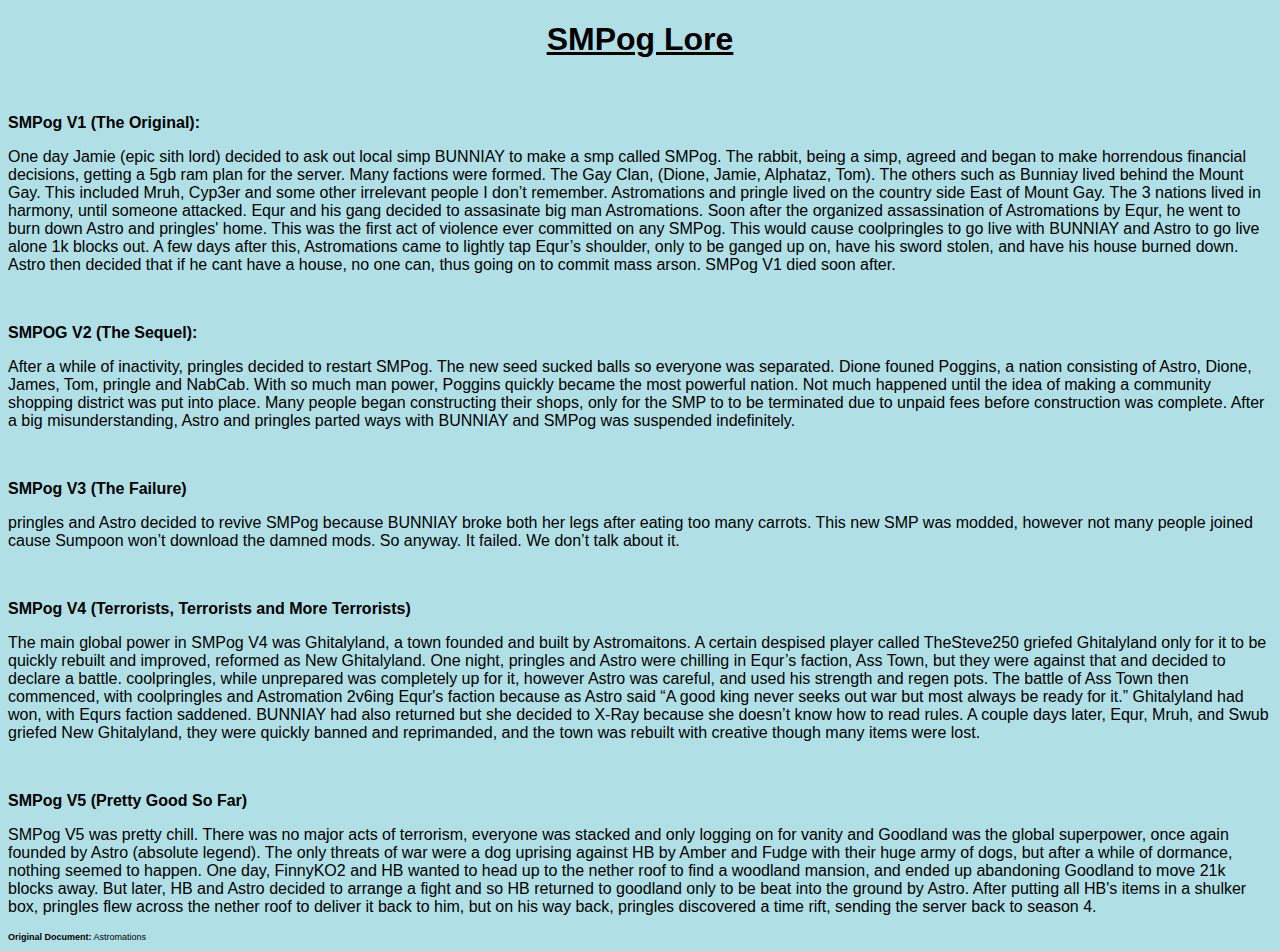
<file: lore.html>
<!DOCTYPE html>
<html>
<head>
 <title>SMPog Lore</title>
        <link rel="shortcut icon" type="image/jpg" href="images/favicon.ico"/>
 <style>
 p {
  font-family: Arial, Helvetica, sans-serif;
}  
  
 h1 {
  font-family: Arial, Helvetica, sans-serif;
}  

 .f {
  font-size: 9px;
}
  </style>
</head>
<body style="background-color:powderblue;">
<h1 style="text-align: center;"><span style="text-decoration: underline;"><strong>SMPog Lore</strong></span></h1>
<p>&nbsp;</p>
<p><strong>SMPog V1 (The Original):</strong></p>
<p>One day Jamie (epic sith lord) decided to ask out local simp BUNNIAY to make a smp called SMPog. The rabbit, being a simp, agreed and began to make horrendous financial decisions, getting a 5gb ram plan for the server. Many factions were formed. The Gay Clan, (Dione, Jamie, Alphataz, Tom). The others such as Bunniay lived behind the Mount Gay. This included Mruh, Cyp3er and some other irrelevant people I don&rsquo;t remember. Astromations and pringle lived on the country side East of Mount Gay. The 3 nations lived in harmony, until someone attacked. Equr and his gang decided to assasinate big man Astromations. Soon after the organized assassination of Astromations by Equr, he went to burn down Astro and pringles' home. This was the first act of violence ever committed on any SMPog. This would cause coolpringles to go live with BUNNIAY and Astro to go live alone 1k blocks out. A few days after this, Astromations came to lightly tap Equr&rsquo;s shoulder, only to be ganged up on, have his sword stolen, and have his house burned down. Astro then decided that if he cant have a house, no one can, thus going on to commit mass arson. SMPog V1 died soon after.</p>
<p>&nbsp;</p>
<p><strong>SMPOG V2 (The Sequel):</strong></p>
<p>After a while of inactivity, pringles decided to restart SMPog. The new seed sucked balls so everyone was separated. Dione founed Poggins, a nation consisting of Astro, Dione, James, Tom, pringle and NabCab. With so much man power, Poggins quickly became the most powerful nation. Not much happened until the idea of making a community shopping district was put into place. Many people began constructing their shops, only for the SMP to to be terminated due to unpaid fees before construction was complete. After a big misunderstanding, Astro and pringles parted ways with BUNNIAY and SMPog was suspended indefinitely.</p>
<p>&nbsp;</p>
<p><strong>SMPog V3 (The Failure)</strong></p>
<p>pringles and Astro decided to revive SMPog because BUNNIAY broke both her legs after eating too many carrots. This new SMP was modded, however not many people joined cause Sumpoon won&rsquo;t download the damned mods. So anyway. It failed. We don&rsquo;t talk about it.</p>
<p>&nbsp;</p>
<p><strong>SMPog V4 (Terrorists, Terrorists and More Terrorists)</strong></p>
<p>The main global power in SMPog V4 was Ghitalyland, a town founded and built by Astromaitons. A certain despised player called TheSteve250 griefed Ghitalyland only for it to be quickly rebuilt and improved, reformed as New Ghitalyland. One night, pringles and Astro were chilling in Equr&rsquo;s faction, Ass Town, but they were against that and decided to declare a battle. coolpringles, while unprepared was completely up for it, however Astro was careful, and used his strength and regen pots. The battle of Ass Town then commenced, with coolpringles and Astromation 2v6ing Equr's faction because as Astro said &ldquo;A good king never seeks out war but most always be ready for it.&rdquo; Ghitalyland had won, with Equrs faction saddened. BUNNIAY had also returned but she decided to X-Ray because she doesn&rsquo;t know how to read rules. A couple days later, Equr, Mruh, and Swub griefed New Ghitalyland, they were quickly banned and reprimanded, and the town was rebuilt with creative though many items were lost.</p>
<p>&nbsp;</p>
<p><strong>SMPog V5 (Pretty Good So Far)</strong></p>
<p>SMPog V5 was pretty chill. There was no major acts of terrorism, everyone was stacked and only logging on for vanity and Goodland was the global superpower, once again founded by Astro (absolute legend). The only threats of war were a dog uprising against HB by Amber and Fudge with their huge army of dogs, but after a while of dormance, nothing seemed to happen. One day, FinnyKO2 and HB wanted to head up to the nether roof to find a woodland mansion, and ended up abandoning Goodland to move 21k blocks away. But later, HB and Astro decided to arrange a fight and so HB returned to goodland only to be beat into the ground by Astro. After putting all HB's items in a shulker box, pringles flew across the nether roof to deliver it back to him, but on his way back, pringles discovered a time rift, sending the server back to season 4.</p>
<footer> 
 <p class=f><strong>Original Document:</strong> Astromations</p>
</footer>
 </body>
</html>
</file>
